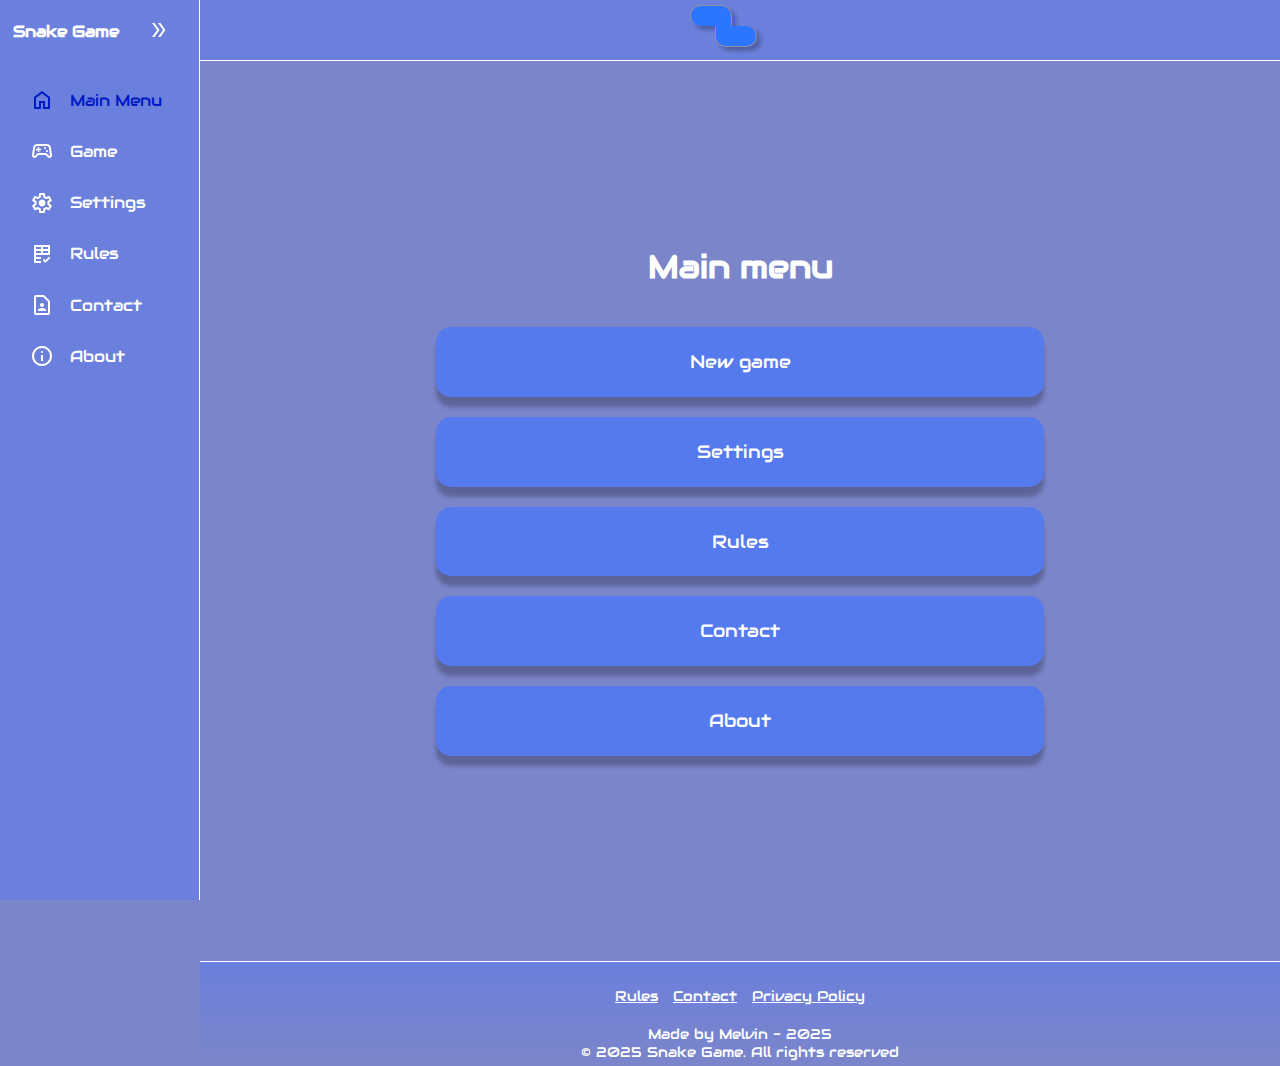
<file: index.html>
<!DOCTYPE html>
<html lang="en">
    <head>
        <meta charset="UTF-8">        
        <meta name="viewport" content="width=device-width, initial-scale=1.0">
        <meta http-equiv="Content-Security-Policy" content="default-src 'self';
            script-src 'self' ; 
            style-src 'self' ;
            font-src 'self';
            img-src 'self'  data: ;"
        />     
        <link rel="stylesheet" href="/assets/css/index.css">
        <link rel="stylesheet" href="/assets/css/sidebar.css">
        <link rel="stylesheet" href="/assets/css/header.css">
        <link rel="stylesheet" href="/assets/css/footer.css">   
        <script type="text/JavaScript" src="assets/js/sidebar.js" defer></script>
    </head>    
    <body>
        <nav id="sidebar">
            <ul>
                <li>
                    <span class="namesite">Snake Game</span> 
                    <button id="toggle-btn">
                        <svg xmlns="http://www.w3.org/2000/svg" height="24px" viewBox="0 -960 960 960" width="24px" fill="#e8eaed">
                            <path d="m242-200 200-280-200-280h98l200 280-200 280h-98Zm238 0 200-280-200-280h98l200 280-200 280h-98Z"/>
                        </svg>
                    </button>    
                </li>
                <li  class="active">
                    <a href="index.html">                        
                        <svg xmlns="http://www.w3.org/2000/svg" height="24px" viewBox="0 -960 960 960" width="24px" fill="#e8eaed">
                            <path d="M240-200h120v-240h240v240h120v-360L480-740 240-560v360Zm-80 80v-480l320-240 320 240v480H520v-240h-80v240H160Zm320-350Z"/>
                        </svg>
                        <span>Main Menu</span>
                    </a>   
                </li>
                <li>
                    <a href="game.html">
                        <svg xmlns="http://www.w3.org/2000/svg" height="24px" viewBox="0 -960 960 960" width="24px" fill="#e8eaed">
                            <path d="M182-200q-51 0-79-35.5T82-322l42-300q9-60 53.5-99T282-760h396q60 0 104.5 39t53.5 99l42 300q7 51-21 86.5T778-200q-21 0-39-7.5T706-230l-90-90H344l-90 90q-15 15-33 22.5t-39 7.5Zm16-86 114-114h336l114 114q2 2 16 6 11 0 17.5-6.5T800-304l-44-308q-4-29-26-48.5T678-680H282q-30 0-52 19.5T204-612l-44 308q-2 11 4.5 17.5T182-280q2 0 16-6Zm482-154q17 0 28.5-11.5T720-480q0-17-11.5-28.5T680-520q-17 0-28.5 11.5T640-480q0 17 11.5 28.5T680-440Zm-80-120q17 0 28.5-11.5T640-600q0-17-11.5-28.5T600-640q-17 0-28.5 11.5T560-600q0 17 11.5 28.5T600-560ZM310-440h60v-70h70v-60h-70v-70h-60v70h-70v60h70v70Zm170-40Z"/>
                        </svg>
                        <span>Game</span>
                    </a>
                </li>
                <li>
                    <a href="settings.html">
                        <svg xmlns="http://www.w3.org/2000/svg" height="24px" viewBox="0 -960 960 960" width="24px" fill="#e8eaed">
                            <path d="m370-80-16-128q-13-5-24.5-12T307-235l-119 50L78-375l103-78q-1-7-1-13.5v-27q0-6.5 1-13.5L78-585l110-190 119 50q11-8 23-15t24-12l16-128h220l16 128q13 5 24.5 12t22.5 15l119-50 110 190-103 78q1 7 1 13.5v27q0 6.5-2 13.5l103 78-110 190-118-50q-11 8-23 15t-24 12L590-80H370Zm70-80h79l14-106q31-8 57.5-23.5T639-327l99 41 39-68-86-65q5-14 7-29.5t2-31.5q0-16-2-31.5t-7-29.5l86-65-39-68-99 42q-22-23-48.5-38.5T533-694l-13-106h-79l-14 106q-31 8-57.5 23.5T321-633l-99-41-39 68 86 64q-5 15-7 30t-2 32q0 16 2 31t7 30l-86 65 39 68 99-42q22 23 48.5 38.5T427-266l13 106Zm42-180q58 0 99-41t41-99q0-58-41-99t-99-41q-59 0-99.5 41T342-480q0 58 40.5 99t99.5 41Zm-2-140Z"/>
                        </svg>
                        <span>Settings</span>
                    </a>                    
                </li>
                <li>
                    <a href="rules.html">
                        <svg xmlns="http://www.w3.org/2000/svg" height="24px" viewBox="0 -960 960 960" width="24px" fill="#e8eaed">
                            <path d="M160-120v-720h640v400H240v80h200v80H240v80h200v80H160Zm456 0L504-232l56-56 56 56 142-142 56 56-198 198ZM240-520h200v-80H240v80Zm280 0h200v-80H520v80ZM240-680h200v-80H240v80Zm280 0h200v-80H520v80Z"/>
                        </svg>
                        <span>Rules</span>
                    </a>                    
                </li>
                <li>
                    <a href="contact.html">
                        <svg xmlns="http://www.w3.org/2000/svg" height="24px" viewBox="0 -960 960 960" width="24px" fill="#e8eaed">
                            <path d="M480-400q33 0 56.5-23.5T560-480q0-33-23.5-56.5T480-560q-33 0-56.5 23.5T400-480q0 33 23.5 56.5T480-400ZM320-240h320v-23q0-24-13-44t-36-30q-26-11-53.5-17t-57.5-6q-30 0-57.5 6T369-337q-23 10-36 30t-13 44v23ZM720-80H240q-33 0-56.5-23.5T160-160v-640q0-33 23.5-56.5T240-880h320l240 240v480q0 33-23.5 56.5T720-80Zm0-80v-446L526-800H240v640h480Zm-480 0v-640 640Z"/>
                        </svg>
                        <span>Contact</span>
                    </a>                    
                </li>
                <li>
                    <a href="about.html">                        
                        <svg xmlns="http://www.w3.org/2000/svg" height="24px" viewBox="0 -960 960 960" width="24px" fill="#e8eaed">
                            <path d="M440-280h80v-240h-80v240Zm40-320q17 0 28.5-11.5T520-640q0-17-11.5-28.5T480-680q-17 0-28.5 11.5T440-640q0 17 11.5 28.5T480-600Zm0 520q-83 0-156-31.5T197-197q-54-54-85.5-127T80-480q0-83 31.5-156T197-763q54-54 127-85.5T480-880q83 0 156 31.5T763-763q54 54 85.5 127T880-480q0 83-31.5 156T763-197q-54 54-127 85.5T480-80Zm0-80q134 0 227-93t93-227q0-134-93-227t-227-93q-134 0-227 93t-93 227q0 134 93 227t227 93Zm0-320Z"/>
                        </svg>                        
                        <span>About</span>
                    </a>
                </li>
            </ul>
        </nav>
        <header>
            <div class="logo">
                <div class="logo_top"></div>
                <div class="logo_bot"></div>
            </div>
        </header>

        <main>                 
            <div class="container">
                <h1>Main menu</h1>
                <ul>
                    <li><a href="game.html">New game</a></li>
                    <li><a href="settings.html">Settings</a></li>
                    <li><a href="rules.html">Rules</a></li>
                    <li><a href="contact.html">Contact</a></li>
                    <li><a href="about.html">About</a></li>
                </ul>
            </div>      
        </main>

        <footer>
            <ul>
                <li><a href="#Rules"><i class=""></i> Rules</a></li>
                <li><a href="#Contact"><i class=""></i> Contact</a></li>
                <li><a href="#Privacy Policy"><i class=""></i> Privacy Policy</a></li>
            </ul>
            <div class="">Made by Melvin - 2025</div>
            <div class="">© 2025 Snake Game. All rights reserved</div>
        </footer> 

    </body>
</html>
</file>
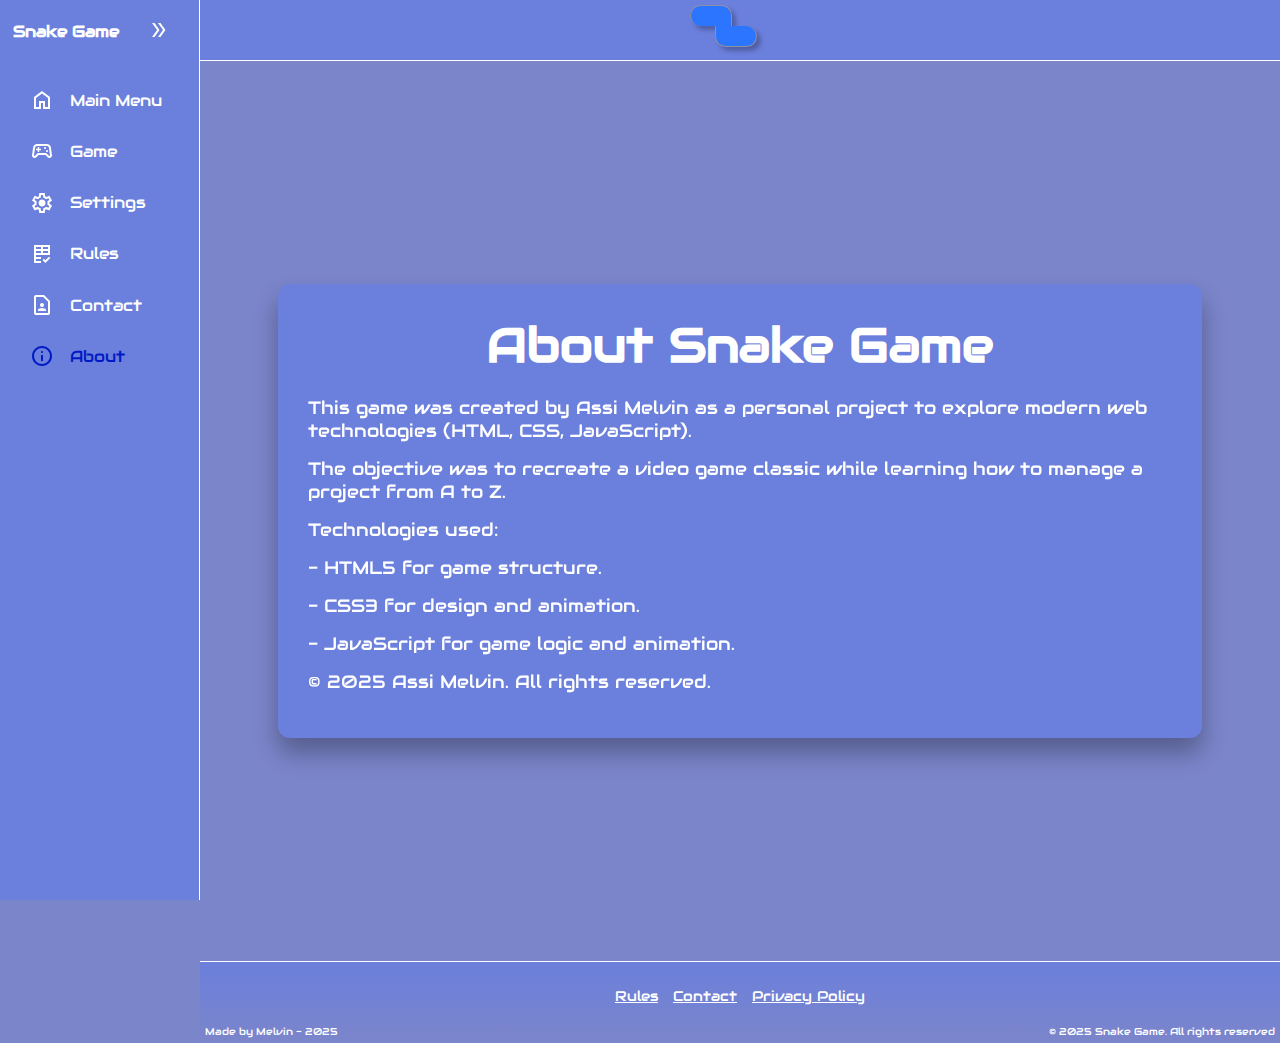
<file: about.html>
<!DOCTYPE html>
<html lang="en">
    <head>
        <meta charset="UTF-8">        
        <meta name="viewport" content="width=device-width, initial-scale=1.0">
        <meta http-equiv="Content-Security-Policy" content="default-src 'self';
            script-src 'self' ; 
            style-src 'self' ;
            font-src 'self';
            img-src 'self'  data: ;"
        /> 
    
        <link rel="stylesheet" href="/assets/css/about.css">
        <link rel="stylesheet" href="/assets/css/sidebar.css">
        <link rel="stylesheet" href="/assets/css/header.css">
        <link rel="stylesheet" href="/assets/css/footer.css">   
        <script type="text/JavaScript" src="assets/js/sidebar.js" defer></script>
        <script type="text/JavaScript" src="assets/js/about.js" defer></script>
        
    </head>    
    <body>
        <nav id="sidebar">
            <ul>
                <li>
                    <span class="namesite">Snake Game</span> 
                    <button id="toggle-btn">
                        <svg xmlns="http://www.w3.org/2000/svg" height="24px" viewBox="0 -960 960 960" width="24px" fill="#e8eaed">
                            <path d="m242-200 200-280-200-280h98l200 280-200 280h-98Zm238 0 200-280-200-280h98l200 280-200 280h-98Z"/>
                        </svg>
                    </button>    
                </li>
                <li >
                    <a href="index.html">                        
                        <svg xmlns="http://www.w3.org/2000/svg" height="24px" viewBox="0 -960 960 960" width="24px" fill="#e8eaed">
                            <path d="M240-200h120v-240h240v240h120v-360L480-740 240-560v360Zm-80 80v-480l320-240 320 240v480H520v-240h-80v240H160Zm320-350Z"/>
                        </svg>
                        <span>Main Menu</span>
                    </a>   
                </li>
                <li>
                    <a href="game.html">
                        <svg xmlns="http://www.w3.org/2000/svg" height="24px" viewBox="0 -960 960 960" width="24px" fill="#e8eaed">
                            <path d="M182-200q-51 0-79-35.5T82-322l42-300q9-60 53.5-99T282-760h396q60 0 104.5 39t53.5 99l42 300q7 51-21 86.5T778-200q-21 0-39-7.5T706-230l-90-90H344l-90 90q-15 15-33 22.5t-39 7.5Zm16-86 114-114h336l114 114q2 2 16 6 11 0 17.5-6.5T800-304l-44-308q-4-29-26-48.5T678-680H282q-30 0-52 19.5T204-612l-44 308q-2 11 4.5 17.5T182-280q2 0 16-6Zm482-154q17 0 28.5-11.5T720-480q0-17-11.5-28.5T680-520q-17 0-28.5 11.5T640-480q0 17 11.5 28.5T680-440Zm-80-120q17 0 28.5-11.5T640-600q0-17-11.5-28.5T600-640q-17 0-28.5 11.5T560-600q0 17 11.5 28.5T600-560ZM310-440h60v-70h70v-60h-70v-70h-60v70h-70v60h70v70Zm170-40Z"/>
                        </svg>
                        <span>Game</span>
                    </a>
                </li>
                <li>
                    <a href="settings.html">
                        <svg xmlns="http://www.w3.org/2000/svg" height="24px" viewBox="0 -960 960 960" width="24px" fill="#e8eaed">
                            <path d="m370-80-16-128q-13-5-24.5-12T307-235l-119 50L78-375l103-78q-1-7-1-13.5v-27q0-6.5 1-13.5L78-585l110-190 119 50q11-8 23-15t24-12l16-128h220l16 128q13 5 24.5 12t22.5 15l119-50 110 190-103 78q1 7 1 13.5v27q0 6.5-2 13.5l103 78-110 190-118-50q-11 8-23 15t-24 12L590-80H370Zm70-80h79l14-106q31-8 57.5-23.5T639-327l99 41 39-68-86-65q5-14 7-29.5t2-31.5q0-16-2-31.5t-7-29.5l86-65-39-68-99 42q-22-23-48.5-38.5T533-694l-13-106h-79l-14 106q-31 8-57.5 23.5T321-633l-99-41-39 68 86 64q-5 15-7 30t-2 32q0 16 2 31t7 30l-86 65 39 68 99-42q22 23 48.5 38.5T427-266l13 106Zm42-180q58 0 99-41t41-99q0-58-41-99t-99-41q-59 0-99.5 41T342-480q0 58 40.5 99t99.5 41Zm-2-140Z"/>
                        </svg>
                        <span>Settings</span>
                    </a>                    
                </li>
                <li>
                    <a href="rules.html">
                        <svg xmlns="http://www.w3.org/2000/svg" height="24px" viewBox="0 -960 960 960" width="24px" fill="#e8eaed">
                            <path d="M160-120v-720h640v400H240v80h200v80H240v80h200v80H160Zm456 0L504-232l56-56 56 56 142-142 56 56-198 198ZM240-520h200v-80H240v80Zm280 0h200v-80H520v80ZM240-680h200v-80H240v80Zm280 0h200v-80H520v80Z"/>
                        </svg>
                        <span>Rules</span>
                    </a>                    
                </li>
                <li>
                    <a href="contact.html">
                        <svg xmlns="http://www.w3.org/2000/svg" height="24px" viewBox="0 -960 960 960" width="24px" fill="#e8eaed">
                            <path d="M480-400q33 0 56.5-23.5T560-480q0-33-23.5-56.5T480-560q-33 0-56.5 23.5T400-480q0 33 23.5 56.5T480-400ZM320-240h320v-23q0-24-13-44t-36-30q-26-11-53.5-17t-57.5-6q-30 0-57.5 6T369-337q-23 10-36 30t-13 44v23ZM720-80H240q-33 0-56.5-23.5T160-160v-640q0-33 23.5-56.5T240-880h320l240 240v480q0 33-23.5 56.5T720-80Zm0-80v-446L526-800H240v640h480Zm-480 0v-640 640Z"/>
                        </svg>
                        <span>Contact</span>
                    </a>                    
                </li>
                <li  class="active">
                    <a href="about.html">                        
                        <svg xmlns="http://www.w3.org/2000/svg" height="24px" viewBox="0 -960 960 960" width="24px" fill="#e8eaed">
                            <path d="M440-280h80v-240h-80v240Zm40-320q17 0 28.5-11.5T520-640q0-17-11.5-28.5T480-680q-17 0-28.5 11.5T440-640q0 17 11.5 28.5T480-600Zm0 520q-83 0-156-31.5T197-197q-54-54-85.5-127T80-480q0-83 31.5-156T197-763q54-54 127-85.5T480-880q83 0 156 31.5T763-763q54 54 85.5 127T880-480q0 83-31.5 156T763-197q-54 54-127 85.5T480-80Zm0-80q134 0 227-93t93-227q0-134-93-227t-227-93q-134 0-227 93t-93 227q0 134 93 227t227 93Zm0-320Z"/>
                        </svg>                        
                        <span>About</span>
                    </a>
                </li>
            </ul>
        </nav>

        <header>
            <div class="logo">
                <div class="logo_top"></div>
                <div class="logo_bot"></div>
            </div>

        </header>

        <main> 
            <div class="container">
                <h1>About Snake Game</h1>
                <p>This game was created by Assi Melvin as a personal project to explore modern web technologies (HTML, CSS, JavaScript).</p>
                <p>The objective was to recreate a video game classic while learning how to manage a project from A to Z.</p>
                <p>Technologies used:</p>
                <p>- HTML5 for game structure.</p>
                <p>- CSS3 for design and animation.</p>
                <p>- JavaScript for game logic and animation.</p>
                <p>© 2025 Assi Melvin. All rights reserved.</p>
            </div>                

        </main>

        <footer>
            <ul>
                <li><a href="#Rules"><i class=""></i> Rules</a></li>
                <li><a href="#Contact"><i class=""></i> Contact</a></li>
                <li><a href="#Privacy Policy"><i class=""></i> Privacy Policy</a></li>
            </ul>
            <div class="info">
                <div class="">Made by Melvin - 2025</div>
                <div class="">© 2025 Snake Game. All rights reserved</div>
            </div>

        </footer> 

    </body>
</html>
</file>
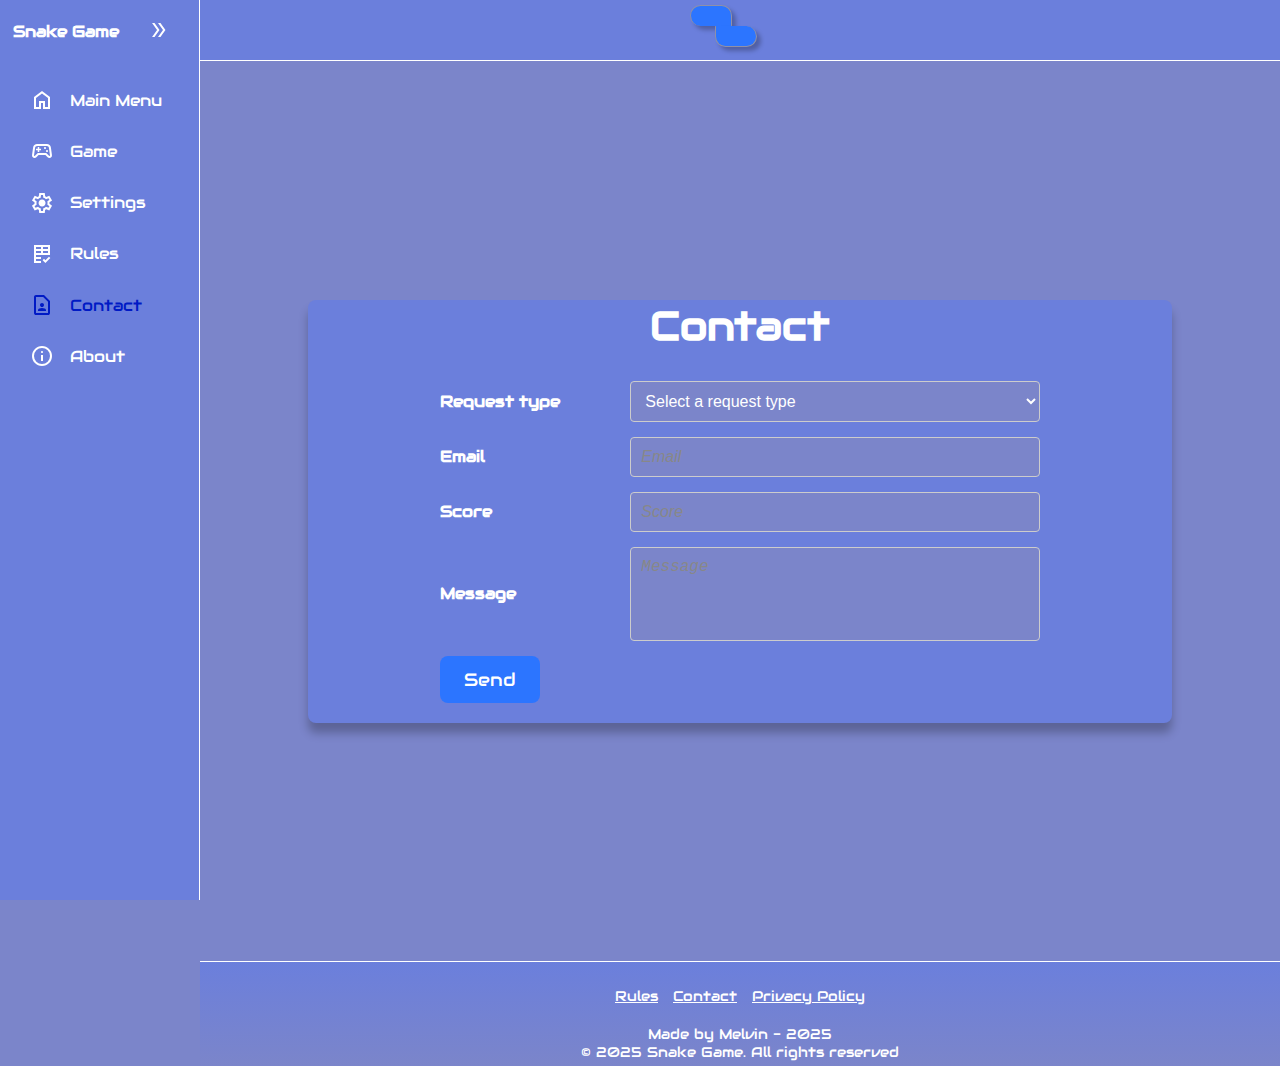
<file: contact.html>
<!DOCTYPE html>
<html lang="en">
    <head>
        <meta charset="UTF-8">        
        <meta name="viewport" content="width=device-width, initial-scale=1.0">
        <meta http-equiv="Content-Security-Policy" content="default-src 'self';
            script-src 'self' ; 
            style-src 'self' ;
            font-src 'self';
            img-src 'self'  data: ;"
        /> 
        <link rel="stylesheet" href="/assets/css/contact.css">
        <link rel="stylesheet" href="/assets/css/sidebar.css">
        <link rel="stylesheet" href="/assets/css/header.css">
        <link rel="stylesheet" href="/assets/css/footer.css">   
        <script type="text/JavaScript" src="assets/js/sidebar.js" defer></script>
        <script type="text/JavaScript" src="assets/js/contact.js" defer></script>
    </head>    
    <body>
        <nav id="sidebar">
            <ul>
                <li>
                    <span class="namesite">Snake Game</span> 
                    <button id="toggle-btn">
                        <svg xmlns="http://www.w3.org/2000/svg" height="24px" viewBox="0 -960 960 960" width="24px" fill="#e8eaed">
                            <path d="m242-200 200-280-200-280h98l200 280-200 280h-98Zm238 0 200-280-200-280h98l200 280-200 280h-98Z"/>
                        </svg>
                    </button>    
                </li>
                <li>
                    <a href="index.html">                        
                        <svg xmlns="http://www.w3.org/2000/svg" height="24px" viewBox="0 -960 960 960" width="24px" fill="#e8eaed">
                            <path d="M240-200h120v-240h240v240h120v-360L480-740 240-560v360Zm-80 80v-480l320-240 320 240v480H520v-240h-80v240H160Zm320-350Z"/>
                        </svg>
                        <span>Main Menu</span>
                    </a>   
                </li>
                <li>
                    <a href="game.html">
                        <svg xmlns="http://www.w3.org/2000/svg" height="24px" viewBox="0 -960 960 960" width="24px" fill="#e8eaed">
                            <path d="M182-200q-51 0-79-35.5T82-322l42-300q9-60 53.5-99T282-760h396q60 0 104.5 39t53.5 99l42 300q7 51-21 86.5T778-200q-21 0-39-7.5T706-230l-90-90H344l-90 90q-15 15-33 22.5t-39 7.5Zm16-86 114-114h336l114 114q2 2 16 6 11 0 17.5-6.5T800-304l-44-308q-4-29-26-48.5T678-680H282q-30 0-52 19.5T204-612l-44 308q-2 11 4.5 17.5T182-280q2 0 16-6Zm482-154q17 0 28.5-11.5T720-480q0-17-11.5-28.5T680-520q-17 0-28.5 11.5T640-480q0 17 11.5 28.5T680-440Zm-80-120q17 0 28.5-11.5T640-600q0-17-11.5-28.5T600-640q-17 0-28.5 11.5T560-600q0 17 11.5 28.5T600-560ZM310-440h60v-70h70v-60h-70v-70h-60v70h-70v60h70v70Zm170-40Z"/>
                        </svg>
                        <span>Game</span>
                    </a>
                </li>
                <li>
                    <a href="settings.html">
                        <svg xmlns="http://www.w3.org/2000/svg" height="24px" viewBox="0 -960 960 960" width="24px" fill="#e8eaed">
                            <path d="m370-80-16-128q-13-5-24.5-12T307-235l-119 50L78-375l103-78q-1-7-1-13.5v-27q0-6.5 1-13.5L78-585l110-190 119 50q11-8 23-15t24-12l16-128h220l16 128q13 5 24.5 12t22.5 15l119-50 110 190-103 78q1 7 1 13.5v27q0 6.5-2 13.5l103 78-110 190-118-50q-11 8-23 15t-24 12L590-80H370Zm70-80h79l14-106q31-8 57.5-23.5T639-327l99 41 39-68-86-65q5-14 7-29.5t2-31.5q0-16-2-31.5t-7-29.5l86-65-39-68-99 42q-22-23-48.5-38.5T533-694l-13-106h-79l-14 106q-31 8-57.5 23.5T321-633l-99-41-39 68 86 64q-5 15-7 30t-2 32q0 16 2 31t7 30l-86 65 39 68 99-42q22 23 48.5 38.5T427-266l13 106Zm42-180q58 0 99-41t41-99q0-58-41-99t-99-41q-59 0-99.5 41T342-480q0 58 40.5 99t99.5 41Zm-2-140Z"/>
                        </svg>
                        <span>Settings</span>
                    </a>                    
                </li>
                <li>
                    <a href="rules.html">
                        <svg xmlns="http://www.w3.org/2000/svg" height="24px" viewBox="0 -960 960 960" width="24px" fill="#e8eaed">
                            <path d="M160-120v-720h640v400H240v80h200v80H240v80h200v80H160Zm456 0L504-232l56-56 56 56 142-142 56 56-198 198ZM240-520h200v-80H240v80Zm280 0h200v-80H520v80ZM240-680h200v-80H240v80Zm280 0h200v-80H520v80Z"/>
                        </svg>
                        <span>Rules</span>
                    </a>                    
                </li>
                <li  class="active">
                    <a href="contact.html">
                        <svg xmlns="http://www.w3.org/2000/svg" height="24px" viewBox="0 -960 960 960" width="24px" fill="#e8eaed">
                            <path d="M480-400q33 0 56.5-23.5T560-480q0-33-23.5-56.5T480-560q-33 0-56.5 23.5T400-480q0 33 23.5 56.5T480-400ZM320-240h320v-23q0-24-13-44t-36-30q-26-11-53.5-17t-57.5-6q-30 0-57.5 6T369-337q-23 10-36 30t-13 44v23ZM720-80H240q-33 0-56.5-23.5T160-160v-640q0-33 23.5-56.5T240-880h320l240 240v480q0 33-23.5 56.5T720-80Zm0-80v-446L526-800H240v640h480Zm-480 0v-640 640Z"/>
                        </svg>
                        <span>Contact</span>
                    </a>                    
                </li>
                <li>
                    <a href="about.html">                        
                        <svg xmlns="http://www.w3.org/2000/svg" height="24px" viewBox="0 -960 960 960" width="24px" fill="#e8eaed">
                            <path d="M440-280h80v-240h-80v240Zm40-320q17 0 28.5-11.5T520-640q0-17-11.5-28.5T480-680q-17 0-28.5 11.5T440-640q0 17 11.5 28.5T480-600Zm0 520q-83 0-156-31.5T197-197q-54-54-85.5-127T80-480q0-83 31.5-156T197-763q54-54 127-85.5T480-880q83 0 156 31.5T763-763q54 54 85.5 127T880-480q0 83-31.5 156T763-197q-54 54-127 85.5T480-80Zm0-80q134 0 227-93t93-227q0-134-93-227t-227-93q-134 0-227 93t-93 227q0 134 93 227t227 93Zm0-320Z"/>
                        </svg>                        
                        <span>About</span>
                    </a>
                </li>
            </ul>
        </nav>
        <header>
            <div class="logo">
                <div class="logo_top"></div>
                <div class="logo_bot"></div>
            </div>

        </header>
        <main>  
            <div class="container">
                <h1>Contact</h1>
                <form id="contact-form">
                    <div>
                        <label for="Request_type">Request type</label>
                        <select id="Request_type" name="Request_type" required>
                            <option value="">Select a request type</option>
                            <option value="Contact">Contact</option>
                            <option value="Report bug">Report bug</option>
                        </select>
                    </div>
                
                    <div>
                        <label for="email">Email</label>
                        <input type="email" id="email" name="email" placeholder="Email" 
                                pattern="[a-z0-9._%+-]+@[a-z0-9.-]+\.[a-z]{2,}$" 
                                required aria-label="Enter your email address">
                    </div>
                
                    <div>
                        <label for="score">Score</label>
                        <input type="number" placeholder="Score" id="score" 
                            pattern="^[0-9]+$" 
                            inputmode="numeric" 
                        required>
                    </div>
                
                    <div>
                        <label for="message">Message</label>
                        <textarea placeholder="Message" name="message" rows="4" id="message" required></textarea>
                    </div>
                
                    <button type="submit" class="send-button">Send</button>
                </form>
                

            </div>           
        </main>

        <footer>
            <ul>
                <li><a href="#Rules"><i class=""></i> Rules</a></li>
                <li><a href="#Contact"><i class=""></i> Contact</a></li>
                <li><a href="#Privacy Policy"><i class=""></i> Privacy Policy</a></li>
            </ul>
            <div class="">Made by Melvin - 2025</div>
            <div class="">© 2025 Snake Game. All rights reserved</div>
        </footer> 

    </body>
</html>
</file>
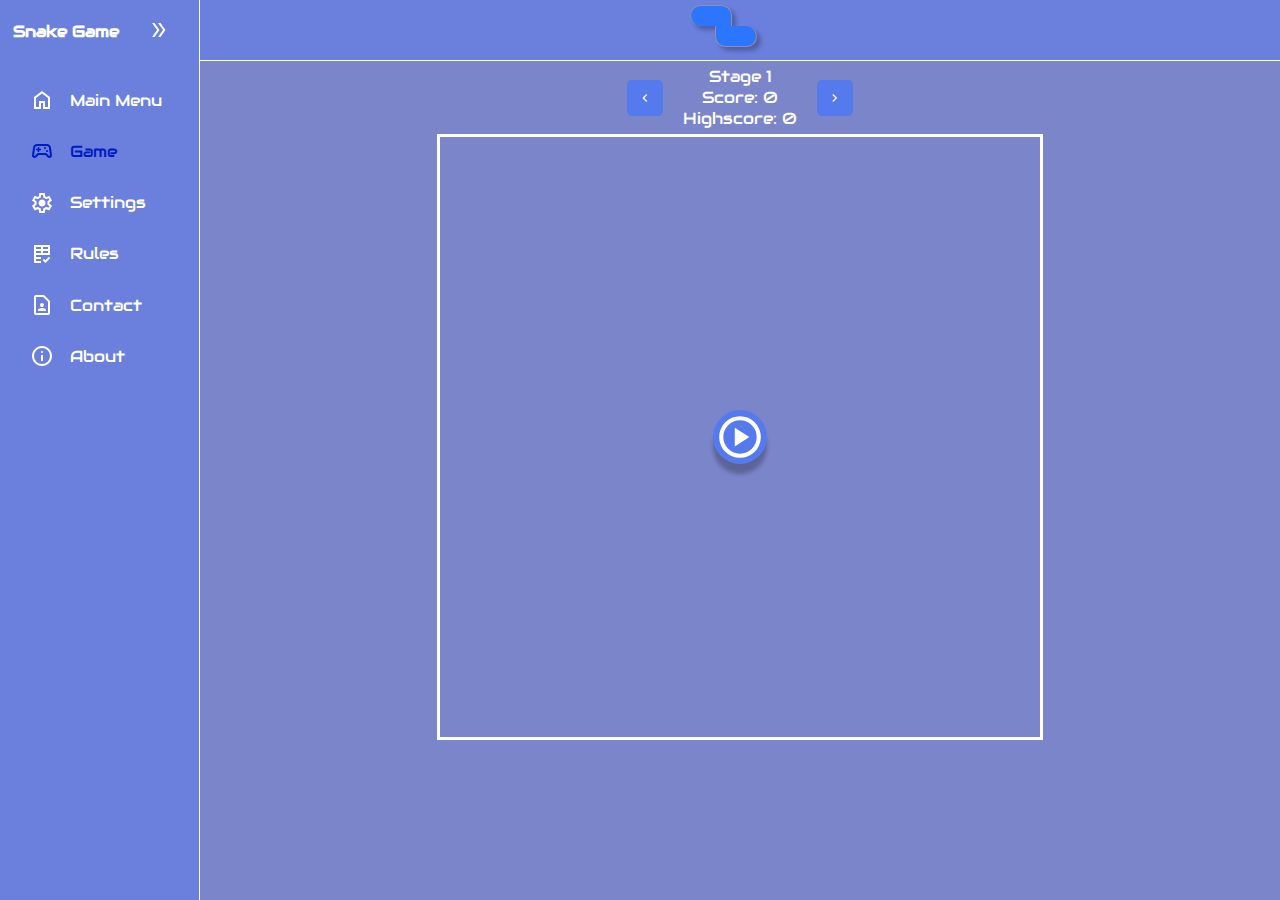
<file: game.html>
<!DOCTYPE html>
<html lang="en">
    <head>
        <meta charset="UTF-8">        
        <meta name="viewport" content="width=device-width, initial-scale=1.0">
        <meta http-equiv="Content-Security-Policy" content="default-src 'self';
            script-src 'self' ; 
            style-src 'self' ;
            font-src 'self';
            img-src 'self'  data: ;"
        /> 
        <link rel="stylesheet" href="/assets/css/games.css">
        <link rel="stylesheet" href="/assets/css/sidebar.css">
        <link rel="stylesheet" href="/assets/css/header.css">
        <link rel="stylesheet" href="/assets/css/footer.css">   
        <script type="text/JavaScript" src="assets/js/sidebar.js" defer></script>
        <script type="text/JavaScript" src="assets/js/game.js" defer></script>
    </head>    
    <body>
        <nav id="sidebar">
            <ul>
                <li>
                    <span class="namesite">Snake Game</span> 
                    <button id="toggle-btn">
                        <svg xmlns="http://www.w3.org/2000/svg" height="24px" viewBox="0 -960 960 960" width="24px" fill="#e8eaed">
                            <path d="m242-200 200-280-200-280h98l200 280-200 280h-98Zm238 0 200-280-200-280h98l200 280-200 280h-98Z"/>
                        </svg>
                    </button>    
                </li>
                <li>
                    <a href="index.html">                        
                        <svg xmlns="http://www.w3.org/2000/svg" height="24px" viewBox="0 -960 960 960" width="24px" fill="#e8eaed">
                            <path d="M240-200h120v-240h240v240h120v-360L480-740 240-560v360Zm-80 80v-480l320-240 320 240v480H520v-240h-80v240H160Zm320-350Z"/>
                        </svg>
                        <span>Main Menu</span>
                    </a>   
                </li>
                <li  class="active">
                    <a href="game.html">
                        <svg xmlns="http://www.w3.org/2000/svg" height="24px" viewBox="0 -960 960 960" width="24px" fill="#e8eaed">
                            <path d="M182-200q-51 0-79-35.5T82-322l42-300q9-60 53.5-99T282-760h396q60 0 104.5 39t53.5 99l42 300q7 51-21 86.5T778-200q-21 0-39-7.5T706-230l-90-90H344l-90 90q-15 15-33 22.5t-39 7.5Zm16-86 114-114h336l114 114q2 2 16 6 11 0 17.5-6.5T800-304l-44-308q-4-29-26-48.5T678-680H282q-30 0-52 19.5T204-612l-44 308q-2 11 4.5 17.5T182-280q2 0 16-6Zm482-154q17 0 28.5-11.5T720-480q0-17-11.5-28.5T680-520q-17 0-28.5 11.5T640-480q0 17 11.5 28.5T680-440Zm-80-120q17 0 28.5-11.5T640-600q0-17-11.5-28.5T600-640q-17 0-28.5 11.5T560-600q0 17 11.5 28.5T600-560ZM310-440h60v-70h70v-60h-70v-70h-60v70h-70v60h70v70Zm170-40Z"/>
                        </svg>
                        <span>Game</span>
                    </a>
                </li>
                <li>
                    <a href="settings.html">
                        <svg xmlns="http://www.w3.org/2000/svg" height="24px" viewBox="0 -960 960 960" width="24px" fill="#e8eaed">
                            <path d="m370-80-16-128q-13-5-24.5-12T307-235l-119 50L78-375l103-78q-1-7-1-13.5v-27q0-6.5 1-13.5L78-585l110-190 119 50q11-8 23-15t24-12l16-128h220l16 128q13 5 24.5 12t22.5 15l119-50 110 190-103 78q1 7 1 13.5v27q0 6.5-2 13.5l103 78-110 190-118-50q-11 8-23 15t-24 12L590-80H370Zm70-80h79l14-106q31-8 57.5-23.5T639-327l99 41 39-68-86-65q5-14 7-29.5t2-31.5q0-16-2-31.5t-7-29.5l86-65-39-68-99 42q-22-23-48.5-38.5T533-694l-13-106h-79l-14 106q-31 8-57.5 23.5T321-633l-99-41-39 68 86 64q-5 15-7 30t-2 32q0 16 2 31t7 30l-86 65 39 68 99-42q22 23 48.5 38.5T427-266l13 106Zm42-180q58 0 99-41t41-99q0-58-41-99t-99-41q-59 0-99.5 41T342-480q0 58 40.5 99t99.5 41Zm-2-140Z"/>
                        </svg>
                        <span>Settings</span>
                    </a>                    
                </li>
                <li>
                    <a href="rules.html">
                        <svg xmlns="http://www.w3.org/2000/svg" height="24px" viewBox="0 -960 960 960" width="24px" fill="#e8eaed">
                            <path d="M160-120v-720h640v400H240v80h200v80H240v80h200v80H160Zm456 0L504-232l56-56 56 56 142-142 56 56-198 198ZM240-520h200v-80H240v80Zm280 0h200v-80H520v80ZM240-680h200v-80H240v80Zm280 0h200v-80H520v80Z"/>
                        </svg>
                        <span>Rules</span>
                    </a>                    
                </li>
                <li>
                    <a href="contact.html">
                        <svg xmlns="http://www.w3.org/2000/svg" height="24px" viewBox="0 -960 960 960" width="24px" fill="#e8eaed">
                            <path d="M480-400q33 0 56.5-23.5T560-480q0-33-23.5-56.5T480-560q-33 0-56.5 23.5T400-480q0 33 23.5 56.5T480-400ZM320-240h320v-23q0-24-13-44t-36-30q-26-11-53.5-17t-57.5-6q-30 0-57.5 6T369-337q-23 10-36 30t-13 44v23ZM720-80H240q-33 0-56.5-23.5T160-160v-640q0-33 23.5-56.5T240-880h320l240 240v480q0 33-23.5 56.5T720-80Zm0-80v-446L526-800H240v640h480Zm-480 0v-640 640Z"/>
                        </svg>
                        <span>Contact</span>
                    </a>                    
                </li>
                <li>
                    <a href="about.html">                        
                        <svg xmlns="http://www.w3.org/2000/svg" height="24px" viewBox="0 -960 960 960" width="24px" fill="#e8eaed">
                            <path d="M440-280h80v-240h-80v240Zm40-320q17 0 28.5-11.5T520-640q0-17-11.5-28.5T480-680q-17 0-28.5 11.5T440-640q0 17 11.5 28.5T480-600Zm0 520q-83 0-156-31.5T197-197q-54-54-85.5-127T80-480q0-83 31.5-156T197-763q54-54 127-85.5T480-880q83 0 156 31.5T763-763q54 54 85.5 127T880-480q0 83-31.5 156T763-197q-54 54-127 85.5T480-80Zm0-80q134 0 227-93t93-227q0-134-93-227t-227-93q-134 0-227 93t-93 227q0 134 93 227t227 93Zm0-320Z"/>
                        </svg>                        
                        <span>About</span>
                    </a>
                </li>
            </ul>
        </nav>
        <header>
            <div class="logo">
                <div class="logo_top"></div>
                <div class="logo_bot"></div>
            </div>
        </header>

        <main>                 
            <div class="container">
                <div id="selector-container">
                    <button class="button arrow" id="decrease">
                        <svg xmlns="http://www.w3.org/2000/svg" height="24px" viewBox="0 -960 960 960" width="24px" fill="#e8eaed">
                            <path d="M560-240 320-480l240-240 56 56-184 184 184 184-56 56Z"/>
                        </svg>
                    </button>
                    <div class="data">
                        <div  id="stagename"></div>
                        <p id="scoretxt">Score: 0</p>
                        <p id="highscoretxt">Highscore: 0</p>                            
                    </div>                    
                    <button class="button arrow" id="increase">
                        <svg xmlns="http://www.w3.org/2000/svg" height="24px" viewBox="0 -960 960 960" width="24px" fill="#e8eaed">
                            <path d="M504-480 320-664l56-56 240 240-240 240-56-56 184-184Z"/>
                        </svg>
                    </button>
                </div>
                <div id="game-screen">
                    <canvas id="canvas" width="600" height="600"></canvas> 
                    <div id="start-screen">
                        <button id="play-btn">
                            <svg xmlns="http://www.w3.org/2000/svg" height="24px" viewBox="0 -960 960 960" width="24px" fill="#e8eaed">
                                <path d="m380-300 280-180-280-180v360ZM480-80q-83 0-156-31.5T197-197q-54-54-85.5-127T80-480q0-83 31.5-156T197-763q54-54 127-85.5T480-880q83 0 156 31.5T763-763q54 54 85.5 127T880-480q0 83-31.5 156T763-197q-54 54-127 85.5T480-80Zm0-80q134 0 227-93t93-227q0-134-93-227t-227-93q-134 0-227 93t-93 227q0 134 93 227t227 93Zm0-320Z"/>
                            </svg>
                        </button>
                    </div>
                    <div id="gameover-screen">
                        <button id="retry-btn">
                            <svg xmlns="http://www.w3.org/2000/svg" height="24px" viewBox="0 -960 960 960" width="24px" fill="#e8eaed">
                                <path d="M480-160q-134 0-227-93t-93-227q0-134 93-227t227-93q69 0 132 28.5T720-690v-110h80v280H520v-80h168q-32-56-87.5-88T480-720q-100 0-170 70t-70 170q0 100 70 170t170 70q77 0 139-44t87-116h84q-28 106-114 173t-196 67Z"/>
                            </svg>
                        </button>
                    </div>
                </div>
                <div id="dpad" class="dpad">
                    <button class="dpad-btn" id="up">↑</button>
                    <div class="horizontal-buttons">
                        <button class="dpad-btn" id="left">←</button>
                        <div class="dpad-center"></div>
                        <button class="dpad-btn" id="right">→</button>
                    </div>
                    <button class="dpad-btn" id="down">↓</button>
                </div>
                    
            </div> 
                
        </main>
        <!--
        <footer>
            <ul>
                <li><a href="#Rules"><i class=""></i> Rules</a></li>
                <li><a href="#Contact"><i class=""></i> Contact</a></li>
                <li><a href="#Privacy Policy"><i class=""></i> Privacy Policy</a></li>
            </ul>
            <div class="">Made by Melvin - 2025</div>
            <div class="">© 2025 Snake Game. All rights reserved</div>
        </footer> 
         -->


    </body>
</html>
</file>
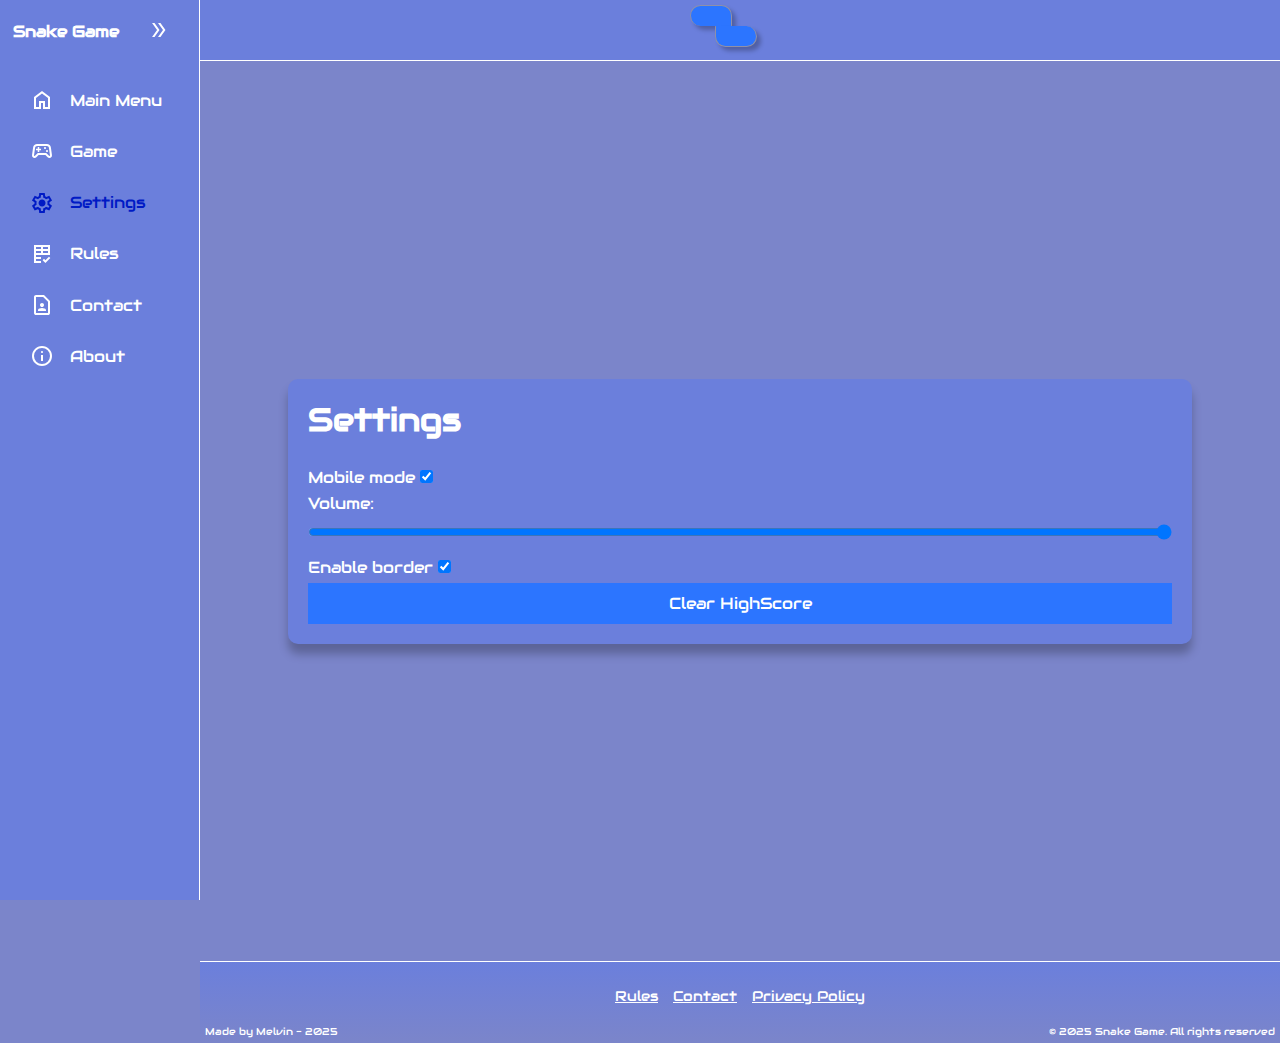
<file: settings.html>
<!DOCTYPE html>
<html lang="en">
    <head>
        <meta charset="UTF-8">        
        <meta name="viewport" content="width=device-width, initial-scale=1.0">
        <meta http-equiv="Content-Security-Policy" content="default-src 'self';
            script-src 'self' ; 
            style-src 'self' ;
            font-src 'self';
            img-src 'self'  data: ;"
        /> 
        <title>Settings | Snake Game</title>
        <link rel="stylesheet" href="/assets/css/settings.css">
        <link rel="stylesheet" href="/assets/css/sidebar.css">
        <link rel="stylesheet" href="/assets/css/header.css">
        <link rel="stylesheet" href="/assets/css/footer.css">   
        <script type="text/JavaScript" src="assets/js/sidebar.js" defer></script>
        <script type="text/JavaScript" src="assets/js/settings.js" defer></script>
        
    </head>    
    <body>
        <nav id="sidebar">
            <ul>
                <li>
                    <span class="namesite">Snake Game</span> 
                    <button id="toggle-btn">
                        <svg xmlns="http://www.w3.org/2000/svg" height="24px" viewBox="0 -960 960 960" width="24px" fill="#e8eaed">
                            <path d="m242-200 200-280-200-280h98l200 280-200 280h-98Zm238 0 200-280-200-280h98l200 280-200 280h-98Z"/>
                        </svg>
                    </button>    
                </li>
                <li>
                    <a href="index.html">                        
                        <svg xmlns="http://www.w3.org/2000/svg" height="24px" viewBox="0 -960 960 960" width="24px" fill="#e8eaed">
                            <path d="M240-200h120v-240h240v240h120v-360L480-740 240-560v360Zm-80 80v-480l320-240 320 240v480H520v-240h-80v240H160Zm320-350Z"/>
                        </svg>
                        <span>Main Menu</span>
                    </a>   
                </li>
                <li>
                    <a href="game.html">
                        <svg xmlns="http://www.w3.org/2000/svg" height="24px" viewBox="0 -960 960 960" width="24px" fill="#e8eaed">
                            <path d="M182-200q-51 0-79-35.5T82-322l42-300q9-60 53.5-99T282-760h396q60 0 104.5 39t53.5 99l42 300q7 51-21 86.5T778-200q-21 0-39-7.5T706-230l-90-90H344l-90 90q-15 15-33 22.5t-39 7.5Zm16-86 114-114h336l114 114q2 2 16 6 11 0 17.5-6.5T800-304l-44-308q-4-29-26-48.5T678-680H282q-30 0-52 19.5T204-612l-44 308q-2 11 4.5 17.5T182-280q2 0 16-6Zm482-154q17 0 28.5-11.5T720-480q0-17-11.5-28.5T680-520q-17 0-28.5 11.5T640-480q0 17 11.5 28.5T680-440Zm-80-120q17 0 28.5-11.5T640-600q0-17-11.5-28.5T600-640q-17 0-28.5 11.5T560-600q0 17 11.5 28.5T600-560ZM310-440h60v-70h70v-60h-70v-70h-60v70h-70v60h70v70Zm170-40Z"/>
                        </svg>
                        <span>Game</span>
                    </a>
                </li>
                <li  class="active">
                    <a href="settings.html">
                        <svg xmlns="http://www.w3.org/2000/svg" height="24px" viewBox="0 -960 960 960" width="24px" fill="#e8eaed">
                            <path d="m370-80-16-128q-13-5-24.5-12T307-235l-119 50L78-375l103-78q-1-7-1-13.5v-27q0-6.5 1-13.5L78-585l110-190 119 50q11-8 23-15t24-12l16-128h220l16 128q13 5 24.5 12t22.5 15l119-50 110 190-103 78q1 7 1 13.5v27q0 6.5-2 13.5l103 78-110 190-118-50q-11 8-23 15t-24 12L590-80H370Zm70-80h79l14-106q31-8 57.5-23.5T639-327l99 41 39-68-86-65q5-14 7-29.5t2-31.5q0-16-2-31.5t-7-29.5l86-65-39-68-99 42q-22-23-48.5-38.5T533-694l-13-106h-79l-14 106q-31 8-57.5 23.5T321-633l-99-41-39 68 86 64q-5 15-7 30t-2 32q0 16 2 31t7 30l-86 65 39 68 99-42q22 23 48.5 38.5T427-266l13 106Zm42-180q58 0 99-41t41-99q0-58-41-99t-99-41q-59 0-99.5 41T342-480q0 58 40.5 99t99.5 41Zm-2-140Z"/>
                        </svg>
                        <span>Settings</span>
                    </a>                    
                </li>
                <li>
                    <a href="rules.html">
                        <svg xmlns="http://www.w3.org/2000/svg" height="24px" viewBox="0 -960 960 960" width="24px" fill="#e8eaed">
                            <path d="M160-120v-720h640v400H240v80h200v80H240v80h200v80H160Zm456 0L504-232l56-56 56 56 142-142 56 56-198 198ZM240-520h200v-80H240v80Zm280 0h200v-80H520v80ZM240-680h200v-80H240v80Zm280 0h200v-80H520v80Z"/>
                        </svg>
                        <span>Rules</span>
                    </a>                    
                </li>
                <li>
                    <a href="contact.html">
                        <svg xmlns="http://www.w3.org/2000/svg" height="24px" viewBox="0 -960 960 960" width="24px" fill="#e8eaed">
                            <path d="M480-400q33 0 56.5-23.5T560-480q0-33-23.5-56.5T480-560q-33 0-56.5 23.5T400-480q0 33 23.5 56.5T480-400ZM320-240h320v-23q0-24-13-44t-36-30q-26-11-53.5-17t-57.5-6q-30 0-57.5 6T369-337q-23 10-36 30t-13 44v23ZM720-80H240q-33 0-56.5-23.5T160-160v-640q0-33 23.5-56.5T240-880h320l240 240v480q0 33-23.5 56.5T720-80Zm0-80v-446L526-800H240v640h480Zm-480 0v-640 640Z"/>
                        </svg>
                        <span>Contact</span>
                    </a>                    
                </li>
                <li>
                    <a href="about.html">                        
                        <svg xmlns="http://www.w3.org/2000/svg" height="24px" viewBox="0 -960 960 960" width="24px" fill="#e8eaed">
                            <path d="M440-280h80v-240h-80v240Zm40-320q17 0 28.5-11.5T520-640q0-17-11.5-28.5T480-680q-17 0-28.5 11.5T440-640q0 17 11.5 28.5T480-600Zm0 520q-83 0-156-31.5T197-197q-54-54-85.5-127T80-480q0-83 31.5-156T197-763q54-54 127-85.5T480-880q83 0 156 31.5T763-763q54 54 85.5 127T880-480q0 83-31.5 156T763-197q-54 54-127 85.5T480-80Zm0-80q134 0 227-93t93-227q0-134-93-227t-227-93q-134 0-227 93t-93 227q0 134 93 227t227 93Zm0-320Z"/>
                        </svg>                        
                        <span>About</span>
                    </a>
                </li>
            </ul>
        </nav>

        <header>
            <div class="logo">
                <div class="logo_top"></div>
                <div class="logo_bot"></div>
            </div>

        </header>

        <main> 
            <div class="container">
                <h1>Settings</h1>
                <div>
                    <label for="mobile_mode">Mobile mode</label>
                    <input type="checkbox" id="mobile_mode_chkb" name="mobile_mode" checked />
                </div>
                <div>
                    <label for="volumeControl">Volume:</label>
                    <input type="range" id="volumeControl" min="0" max="1" step="0.01" value="1">
                </div>
                <div>
                    <label for="enable_border">Enable border</label>
                    <input type="checkbox" id="enable_border_chkb" name="enable_border" checked />
                </div>
                <button id="clear_highscore_btn" >Clear HighScore</button> 

            </div>                

        </main>

        <footer>
            <ul>
                <li><a href="#Rules"><i class=""></i> Rules</a></li>
                <li><a href="#Contact"><i class=""></i> Contact</a></li>
                <li><a href="#Privacy Policy"><i class=""></i> Privacy Policy</a></li>
            </ul>
            <div class="info">
                <div class="">Made by Melvin - 2025</div>
                <div class="">© 2025 Snake Game. All rights reserved</div>
            </div>

        </footer> 

    </body>
</html>
</file>
<file: assets/css/index.css>
:root {
    --color1: #7B85CA;
    --color2: #001ac5;
    --color3: #6b7fdc;
    --colorbtn:#557AED;
    --text-color1:#ffffff;
    --text-color2:#000000;
}
@font-face {
    font-family: 'Audiowide';
    src: url('/assets/fonts/Audiowide-Regular.ttf') format('truetype');
    font-weight: normal;
    font-style: normal;
}

main {
    grid-area: main;
    min-height: 100vh;
    display: flex;
    justify-content: center;  
    align-items: center;
}
h1{
    color: var(--text-color1);
}
.container{
    width: 60%;
    height: 80%;
    display: flex;
    flex-direction: column;
    justify-content: center;  
    align-items: center;
    gap: 20px;
    
}
.container >ul{
    list-style: none;
    width: 100%;
    text-align: center;
    
    
    
}
.container a {
    height: 40px;
    margin: 20px;
    padding: 0.85em;
    text-decoration: none;
    color: var(--text-color1);
    display: flex;
    justify-content: center;  
    align-items: center;      
    background-color: var(--colorbtn);
    box-shadow: 0 10px 4px rgba(0, 0, 0, 0.25);
    border-radius: 15px;
    font-size: 1.1em;        
    transition: transform 0.3s ease, box-shadow 0.3s ease; 
}


.container a:hover {
    transform: scale(1.02);     
    box-shadow: 0 15px 10px rgba(0, 0, 0, 0.35);  
}


.container a:active {
    transform: scale(1);     
    box-shadow: 0 5px 3px rgba(0, 0, 0, 0.25); 
}
@media (max-width: 800px) {
    .container {
        width: 90%;
    }

    .container a {
        font-size: 1em;
        padding: 0.7em;
    }


}
</file>
<file: assets/css/sidebar.css>
:root {
    --color1: #7B85CA;
    --color2: #001ac5;
    --color3: #6b7fdc;
    --text-color1:#ffffff;
    --text-color2:#000000;
}
@font-face {
    font-family: 'Audiowide';
    src: url('/assets/fonts/Audiowide-Regular.ttf') format('truetype');
    font-weight: normal;
    font-style: normal;
}

*{
    margin: 0;
    padding: 0;
    
}
body{
    min-height: 100vh;
    min-height: 100vdh;
    background-color: var(--color1);
    font-family: "Audiowide" ,sans-serif;
    display: grid;
    grid-template-columns: auto 1fr;
    grid-template-areas: 
    "sidebar header "
    "sidebar main "
    "sidebar footer "
    ;
}

header {
    grid-area: header;
}

main {
    grid-area: main;
}

footer {
    grid-area: footer;
}

#sidebar{
    grid-area: sidebar;
    box-sizing: border-box;
    height: 100vh;
    width: 200px;
    padding: 5px 1em;
    background-color: var(--color3);
    border-right: 1px solid var(--text-color1);
    position: sticky;
    top: 0;
    align-self: flex-start;
    transition: 300ms ease-in-out;
    transition: none;
    overflow: hidden;
    text-wrap: nowrap;
}
#sidebar.close{
    padding: 5px;
    width: 60px;
    transform:none;
}
#sidebar >ul{
    list-style: none;
}
#sidebar>ul>li:first-child{
    display: flex;
    justify-content: flex-end;
    margin-bottom: 16px;
    .namesite{
        font-weight: 600;
    }
}
#sidebar ul li.active a{
    color: var(--color2);
    svg{
        fill: var(--color2);
    } 
}
#sidebar a,#sidebar .namesite{
    border-radius: 0.5em;
    padding: 0.85em;
    text-decoration: none;
    color: var(--text-color1);
    display: flex;
    align-items: center;
    gap: 1em;
}
#sidebar svg{
    flex-shrink: 0;
    fill: var(--text-color1)
}
#sidebar a span{
    flex-grow:1;
}
#sidebar a:hover{
    background-color: var(--color3);
}
.rotate svg:last-child{
    rotate: 180deg;
}
#toggle-btn{
    margin-left: auto;
    padding: 1em;
    border: none;
    border-radius: 0.5em;
    background: none;
    cursor: pointer;
    svg{
        transition: rotate 150ms ease;
    }
}
#toggle-btn:hover{
    background-color: var(--color3);
}
@media(max-width: 800px){
    body{
        height: 100%;
        grid-template-columns: 1fr;
        grid-template-areas: 
        "header "
        "main "
        "footer"
        "sidebar "
        ;
    }
    main {
        
        height: calc(100vh - 120px); 
        min-height: 0;
    }
    
    .container{
        border: none;
    }
    footer{
        display: none;
    }

    #sidebar{
        height: 60px;
        width: 100%;
        border-right: none;
        border-top: 1px solid var(--text-color1);
        top: unset;
        position: fixed;
        padding: 0;
        bottom: 0;
        

        >ul{
            padding: 0px;
            display: grid;
            grid-auto-columns: 60px;
            grid-auto-flow: column;
            align-items: center;
            justify-content: center;
        }
        ul li{
            height: 100%;
        }
        ul a{
            width: 60px;
            height: 60px;
            padding: 0;
            border-radius: 0;
            justify-content: center;
        }
        ul li span, ul li:first-child{
            display: none;
        }

    }
    #sidebar.close {
        padding: 0;
        width: 100%;
        transform: none; 
    }
}
</file>
<file: assets/css/header.css>
:root {
    --color1: #7B85CA;
    --color2: #001ac5;
    --color3: #6b7fdc;
    --color4: #2C75FF;
    --color5: #8F90A8;
    --text-color1:#ffffff;
    --text-color2:#000000;
}
@font-face {
    font-family: 'Audiowide';
    src: url('/assets/fonts/Audiowide-Regular.ttf') format('truetype');
    font-weight: normal;
    font-style: normal;
}
/*header*/ 
header{
    background-color: var(--color3); 
    border-bottom: 1px solid var(--text-color1);
    color: white;
    padding: 5px;    
    font-size: 14px;
    display: flex;
    justify-content: center;
    
}
.logo{
    display:flex;
    flex-direction: column;
    height: 50px;
    width: 100px;
}
.logo_top{
    width: 40px;
    height: 20px;
    border-radius: 25px 25px 2px 25px;
    border: 1px solid var(--color5);
    box-shadow: 4px 4px 4px rgba(0, 0, 0, 0.25);
    border-bottom: 0px;
    background-color: var(--color4); 
    
}
.logo_bot{
    background-color: var(--color4); 
    border-radius: 2px 25px 25px 25px;
    border: 1px solid var(--color5);
    box-shadow: 4px 4px 4px rgba(0, 0, 0, 0.25);
    border-top: 0px;
    margin-left: 25px;
    height: 20px;    
    width: 40px;
}
</file>
<file: assets/css/footer.css>
:root {
    --color1: #7B85CA;
    --color2: #001ac5;
    --color3: #6b7fdc;
    --color4: #2C75FF;
    --color5: #8F90A8;
    --text-color1:#ffffff;
    --text-color2:#000000;
}
@font-face {
    font-family: 'Audiowide';
    src: url('/assets/fonts/Audiowide-Regular.ttf') format('truetype');
    font-weight: normal;
    font-style: normal;
}
footer{
    background:linear-gradient(to top,var(--color1), var(--color3));  
    border-top: 1px solid var(--text-color1);
    color: white;

    padding: 5px;
    text-align: center;
    font-size: 14px;
    width: auto;
    margin-top: auto;
}
footer>.info{
    display: flex;
    justify-content: space-between;
    font-size: 10px;
}

footer ul {
    display: flex;
    justify-content: center;
    gap: 15px;
    padding: 20px;
}

footer li {
    list-style: none;

}

footer li a {
    color: var(--text-color1);
    transition:  transform 0.2s ease;
}

footer li a:hover {
    transform: scale(1.2);
}
</file>
<file: assets/css/about.css>
:root {
    --color1: #7B85CA;
    --color2: #001ac5;
    --color3: #6b7fdc;
    --color4: #2C75FF;
    --color5: #8F90A8;
    --text-color1:#ffffff;
    --text-color2:#000000;
}
@font-face {
    font-family: 'Audiowide';
    src: url('/asset/fonts/Audiowide-Regular.ttf') format('truetype');
    font-weight: normal;
    font-style: normal;
}


main {
    grid-area: main;
    min-height: 100vh;
    display: flex;
    justify-content: center;  
    align-items: center;
}

.container {
    width: 80%;
    background-color: var(--color3);
    color: var(--text-color1); 
    padding: 30px;
    border-radius: 12px;
    box-shadow: 0 15px 25px rgba(0, 0, 0, 0.3); 
}
h1 {
    font-size: 48px; 
    font-family: 'Audiowide', sans-serif;
    padding-bottom: 20px;
    text-align: center;
    color: var(--text-color1);  
}


p {
    
    font-size: 18px;
    margin-bottom: 15px;
    opacity: 0;
    animation: fadeIn 1s forwards;
}
@keyframes fadeIn {
    from {
        opacity: 0;
    }
    to {
        opacity: 1;
    }
}

@media (max-width: 800px) {
    .container {       
        padding: 10px;
        margin: 10px;
    }

    h1 {
        font-size: 2rem;
    }

    p, ul {
        font-size: 0.9rem;
    }
}
</file>
<file: assets/css/contact.css>
:root {
    --color1: #7B85CA;
    --color2: #001ac5;
    --color3: #6b7fdc;
    --color4: #2C75FF;
    --color5: #8F90A8;
    --text-color1:#ffffff;
    --text-color2:#000000;
}
@font-face {
    font-family: 'Audiowide';
    src: url('/asset/fonts/Audiowide-Regular.ttf') format('truetype');
    font-weight: normal;
    font-style: normal;
}
main {
    grid-area: main;
    min-height: 100vh;
    display: flex;
    justify-content: center;  
    align-items: center;
}
.container{
    width: 80%;
    color: var(--text-color1);
    background-color: var(--color3);
    border-radius: 8px;   
    box-shadow: 0 10px 10px rgba(0, 0, 0, 0.25);
}

h1 {
    justify-self: center;
    padding-bottom: 10px;
    font-size: 2.5rem;
    color: var(--text-color1);
}

form {
    max-width: 600px;
    margin: 0 auto;
    padding: 20px;

}


form div {
    margin-bottom: 15px;
    display: flex;
    align-items: center;
}


form label {
    width: 30%; 
    font-weight: bold;
    margin-right: 15px;
    color: var(--text-color1);
}


form input, form select, form textarea {
    width: 70%; 
    padding: 10px;
    background-color: var(--color1);
    color: var(--text-color1);
    border: 1px solid #ccc;
    border-radius: 4px;
    font-size: 16px;
    box-sizing: border-box;
}

form input::placeholder, form textarea::placeholder {
    color: #888;
    font-style: italic;
}

form input:focus, form select:focus, form textarea:focus {
    border-color: var(--color4);
    outline: none;
}



form textarea {
    resize: none; 
}


form button.send-button {
    background-color: var(--color4);
    color: var(--text-color1);
    padding: 12px 24px;
    font-size: 18px;
    font-family: "Audiowide", sans-serif;
    border: none;
    border-radius: 8px;
    cursor: pointer;
    transition: background-color 0.3s ease, transform 0.2s ease;
}

form button.send-button:hover {
    background-color: var(--color2);
    transform: scale(1.05);
}


form input:focus, form select:focus, form textarea:focus {
    border-color:var(--color5);
    outline: none;
}



@media (max-width: 800px) {

    h1 {
        justify-self: center;
        padding-bottom: 5px;
        font-size: 2rem;
        color: var(--text-color1);
    }

    form {
        padding: 10px;
    }

    form div {
        flex-direction: column;
        align-items: flex-start;
    }

    form label {
        width: auto;
        margin-right: 0;
        margin-bottom: 5px; 
    }

    form input, form select, form textarea {
        width: 100%;
    }

    .send-button {
        width: 100%;
    }
}
</file>
<file: assets/css/games.css>
:root {
    --color1: #7B85CA;
    --color2: #001ac5;
    --color3: #6b7fdc;
    --colorbtn:#557AED;
    --text-color1:#ffffff;
    --text-color2:#000000;
}
@font-face {
    font-family: 'Audiowide';
    src: url('/assets/fonts/Audiowide-Regular.ttf') format('truetype');
    font-weight: normal;
    font-style: normal;
}

main {
    grid-area: main;
    
    max-height: calc(100vh - 60px);
    width: 100%;
    display: flex;
    justify-content: center;
}


#selector-container {
    display: flex;
    align-items: center;
    justify-content: center;
    gap: 20px;
}

#selector-container>.button {
    background-color: var(--colorbtn);
    border: none;
    padding: 10px;
    cursor: pointer;
    border-radius: 5px;
    display: flex;
    justify-content: center;
    align-items: center;
    transition: background-color 0.3s ease;
}

#selector-container>.button:hover {
    background-color: var(--color2);
}

#selector-container>.arrow {
    width: 36px;
    height: 36px;
}

#selector-container>.arrow svg {
    fill: var(--text-color1);
    transition: fill 0.3s ease;
}

#selector-container>.arrow:hover svg {
    fill: var(--text-color2);
}

#selector-container>.data {
    display: flex;
    flex-direction: column;
    align-items: center;
    color: var(--text-color1);
}

#selector-container>.stagename {
    font-size: 24px;
    font-weight: bold;
    margin-bottom: 10px;
}

#selector-container>p {
    margin: 5px 0;
    font-size: 18px;
}

#selector-container>#scoretxt, #highscoretxt {
    font-size: 16px;
}



.container{
    display: flex;
    flex-direction: column;
    height: 100%;
    margin: 5px; 
}
.hud{
    display: flex;
    justify-content: space-between;
    flex-direction:row;
    list-style: none;
}
#game-screen {
    display: flex; 
    justify-content: center; 
    align-items: center;
    position: relative; 
    height: 100%; 
}

canvas {
    width: 100%;
    max-width: 600px;
    border: 3px solid white;
    height: auto;
    display: block;
    position: relative;
    z-index: 1; 
}

#start-screen,
#gameover-screen {
    display: flex;
    flex-direction: column;
    justify-content: center;
    align-items: center;
    height: 50px;
    width: 50px;
    border-radius: 50%;
    box-shadow: 0 10px 4px rgba(0, 0, 0, 0.25);
    padding: 2px;
    color: var(--text-color1);
    svg{
        height:  50px;
        width: 50px;
        fill: var(--text-color1);
    }
    position: absolute;
    z-index: 2; 
}
#start-screen{
    background-color: var(--colorbtn); 
   
}
#gameover-screen{
    background-color: var(--colorbtn); 
    
}
#start-screen button,
#gameover-screen button {
    background-color: #00000000;
    border: none;
    padding: 10px;
    cursor: pointer;
    border-radius: 5px;
    display: flex;
    justify-content: center;
    align-items: center;
    transition: background-color 0.3s ease;
}

.dpad {
    display: none;
    justify-content: center;
    align-items: center;
    align-self: center;
    padding-top: 20px;
}

.dpad-btn {
    width: 30px;
    height: 30px;
    font-size: 20px;
    background-color: var(--colorbtn);
    color: white;
    border: none;
    cursor: pointer;
    display: flex;
    justify-content: center;
    align-items: center;
}
.dpad-center{
    width: 30px;
    height: 30px;
    background-color: var(--colorbtn);
}

.dpad-btn:hover {
    background-color: var(--color2);
}

.horizontal-buttons {
    display: flex;
}



@media (max-width: 800px) {
    #canvas {
        max-width: 300px;
        max-height: 300px; 
        width: 100%; 
        height: auto;
    }
    #game-screen {
        height: auto; 
    }

    #dpad {
        display: flex;
        flex-direction: column;
        align-items: center;
    }

    .dpad-btn {
        font-size: 24px; 
    }
}
</file>
<file: assets/css/settings.css>
:root {
    --color1: #7B85CA;
    --color2: #001ac5;
    --color3: #6b7fdc;
    --color4: #2C75FF;
    --color5: #8F90A8;
    --text-color1:#ffffff;
    --text-color2:#000000;
}
@font-face {
    font-family: 'Audiowide';
    src: url('/asset/fonts/Audiowide-Regular.ttf') format('truetype');
    font-weight: normal;
    font-style: normal;
}
main {
    grid-area: main;
    min-height: 100vh;
    display: flex;
    justify-content: center;  
    align-items: center;
}

.container {
    width: 80%;
    color: var(--text-color1);
    background-color: var(--color3);
    padding: 20px;
    border-radius: 10px;
    box-shadow: 0 10px 10px rgba(0, 0, 0, 0.25);
     
}
h1 {
    font-size: 2em;
    margin-bottom: 20px;
}

#clear_highscore_btn {
    background-color: var(--color4);
    color: var(--text-color1);
    padding: 10px 20px;
    font-size: 16px;
    font-family: "Audiowide", sans-serif;
    border: none;
    border-radius: var(--border-radius);
    cursor: pointer;
    transition: background-color var(--transition-speed) ease;
    width: 100%;
}

#clear_highscore_btn:hover {
    background-color: var(--color2);
}


input[type="range"] {
    width: 100%;
    margin: 10px 0;
}

input[type="checkbox"] {
    margin: 10px 0;
}


@media (max-width: 800px) {
    .container {       
        padding: 10px;
        margin: 10px;
    }

    #clear_highscore_btn {
        font-size: 14px;
    }
}
</file>
